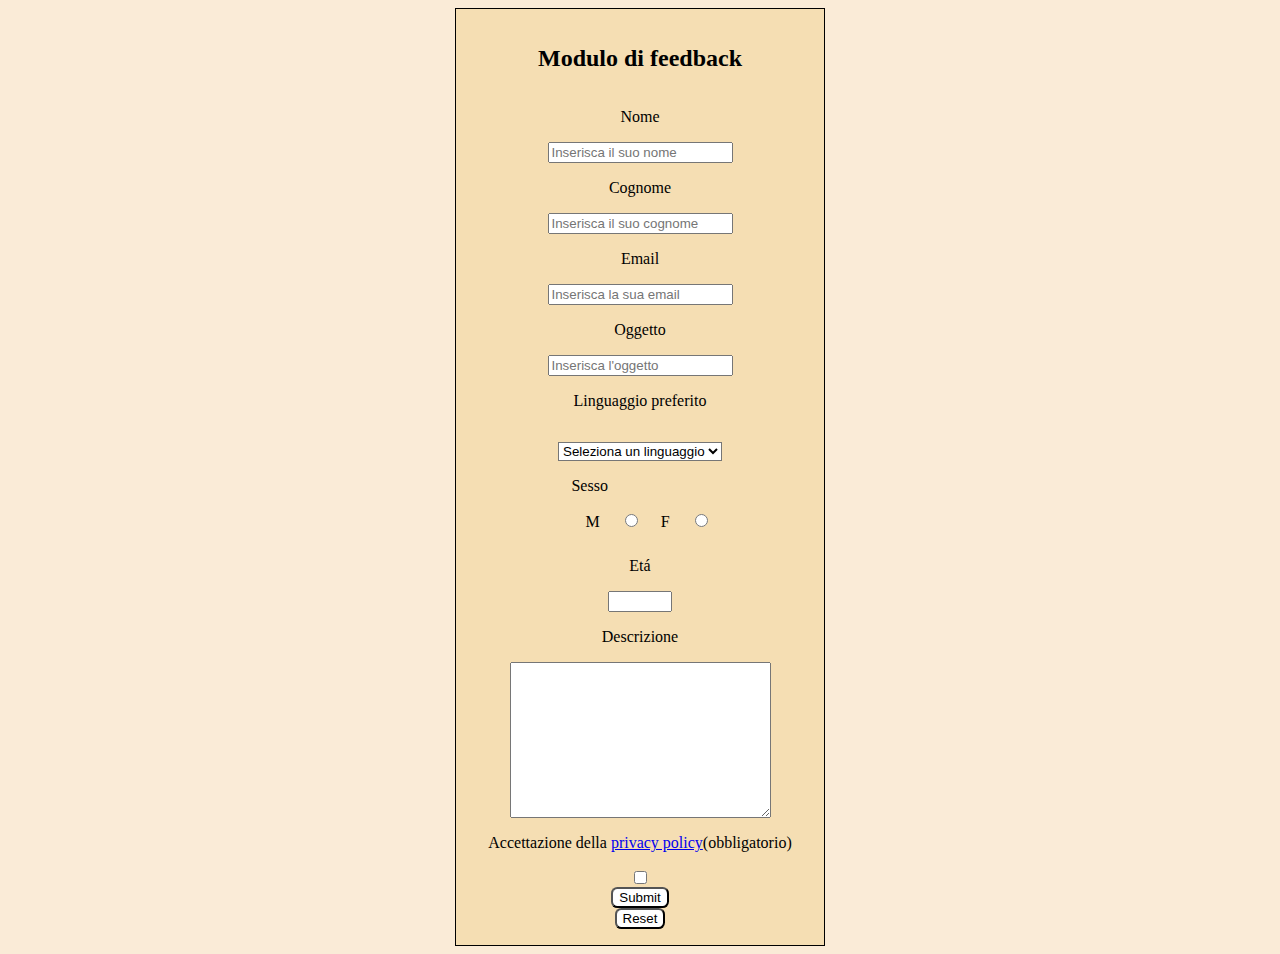
<file: Esercizi/Form/index.html>
<!-- Il form deve avere:
un input per il nome e cognome

un input per l'indirizzo email del mittente

un input per il subject

un input a tendina (select) per la selezione del linguaggio di programmazione preferito tra Java, Javascript, C#, Python, Go

un input per radio per la selezione del sesso

un input per inserire l'etá

in input multilinea per una descrizione

L'accettazione della privacy policy con la label cliccabile che porta ad una pagina simil privacy policy (prendetene una qualunque e create la pagina)

Pulsante di submit e pulsante di reset -->
<!DOCTYPE html>
<html lang="en">
<head>
    <meta charset="UTF-8">
    <meta name="viewport" content="width=device-width, initial-scale=1.0">
    <title>Form</title>
    <style>
        label {
            margin: 1rem;
        }

        select {
            margin: 1rem;
        }

        input:hover {
            background-color: beige;
            border-color: aquamarine;
        }

        textarea:hover {
            background-color: beige;
            border-color: aquamarine;
        }

        select {
            background-color: white;
        }

        select:hover {
            background-color: beige;
            border-color: aquamarine;
        }

        button {
            background-color: white;
            border-radius: 0.4rem;
        }
        button:hover {
            background-color: beige;
            border-color: aquamarine;
        }

    </style>
</head>
<body style="background-color: antiquewhite; display: flex; justify-content: center;">
    
    <form action="">
            <div style="display: flex; flex-direction: column; align-items: center; padding: 1rem; border: 1px solid black; background-color: wheat; justify-items: center;">    
            <h2>Modulo di feedback</h2>
            <label for="name">Nome</label>
            <input type="text" name="nome" id="name" placeholder="Inserisca il suo nome">
            <label for="surname">Cognome</label>
            <input type="text" name="cognome" id="surname" placeholder="Inserisca il suo cognome">
            <label for="email">Email</label>
            <input type="email" name="email" id="email" placeholder="Inserisca la sua email">
            <label for="subject">Oggetto</label>
            <input type="text" name="Oggetto" id="subject" placeholder="Inserisca l'oggetto">
            <label for="language">Linguaggio preferito</label>
            <select name="linguaggio" id="select">
                <option value="" selected>Seleziona un linguaggio</option>
                <option value="java">Java</option>
                <option value="javascript">Javascript</option>
                <option value="c#">C#</option>
                <option value="python">Python</option>
                <option value="go">Go</option>
            </select>
            <fieldset style="border: transparent; width: fit-content; padding-top: 1rem;">
                <legend>Sesso</legend>
                <label for="male">M</label>
                <input type="radio" name="sesso" id="male">
                <label for="female">F</label>
                <input type="radio" name="sesso" id="female">
            </fieldset>
            <label for="age">Et&aacute;</label>
            <input type="number" name="eta" id="age" min="0" max="140">
            <label for="description">Descrizione</label>
            <textarea name="descrizione" id="description" rows="10" cols="30"></textarea>
            <label for="privacy">Accettazione della <a href="privacy.html">privacy policy</a>(obbligatorio)</label>
            <input type="checkbox" name="privacy" id="privacy" required>
            <button type="submit">Submit</button>
            <button type="reset">Reset</button>
        </div>
    </form>
    
</body>
</html>
</file>
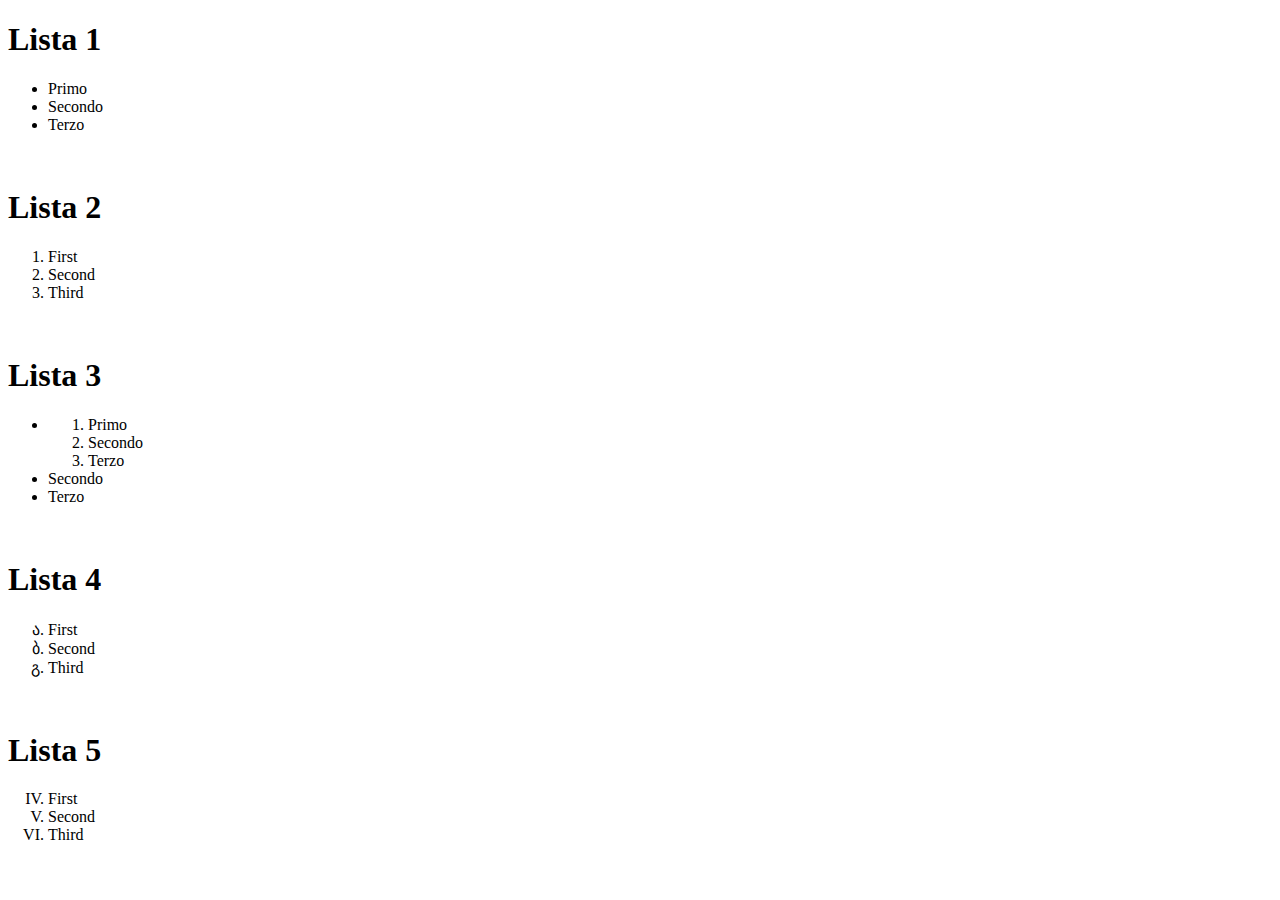
<file: Esercizi/Liste/index.html>
<!DOCTYPE html>
<html lang="en">
<head>
    <meta charset="UTF-8">
    <meta name="viewport" content="width=device-width, initial-scale=1.0">
    <title>Document</title>
</head>
<body>
    <h1>Lista 1</h1>
    <ul>
        <li>Primo</li>
        <li>Secondo</li>
        <li>Terzo</li>
    </ul>
    <br>
    <h1>Lista 2</h1>
    <ol>
        <li>First</li>
        <li>Second</li>
        <li>Third</li>
    </ol>
    <br>
    <h1>Lista 3</h1>
    <ul>
        <li><ol>
            <li>Primo</li>
            <li>Secondo</li>
            <li>Terzo</li>
        </ol></li>
        <li>Secondo</li>
        <li>Terzo</li>
    </ul>
    <br>
    <h1>Lista 4</h1>
    <ol style="list-style-type: georgian;">
        <li>First</li>
        <li>Second</li>
        <li>Third</li>
    </ol>
    <br>
    <h1>Lista 5</h1>
    <ol start="4" style="list-style-type: upper-roman;">
        <li>First</li>
        <li>Second</li>
        <li>Third</li>
    </ol>
</body>
</html>
</file>
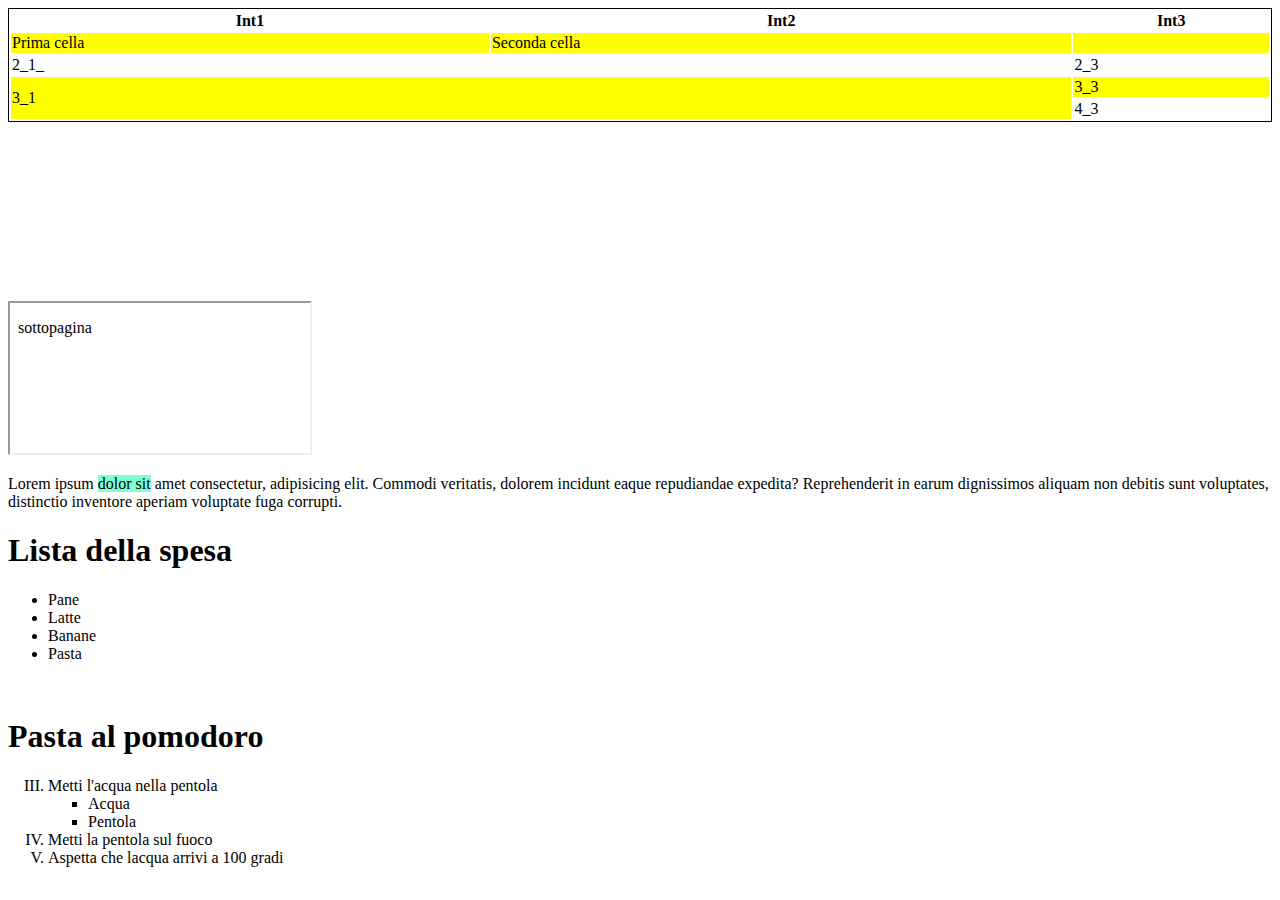
<file: Lezioni/Lezione2/index.html>
<!DOCTYPE html>
<html lang="en">
<head>
    <meta charset="UTF-8">
    <meta name="viewport" content="width=device-width, initial-scale=1.0">
    <title>Lezione2</title>
    <style>
        table {
            border: 1px solid black;
            width: 100%;
        }
        tr:nth-child(even){
            background-color: yellow;
        }
        tr:hover {
            background-color: red;
        }
    </style>
</head>
<body>
    <table>
        <tr>
            <th>Int1</th>
            <th>Int2</th>
            <th>Int3</th>
        </tr>
        <tr>
            <td id="p1_1">Prima cella</td>
            <td>Seconda cella</td>
            <td></td>
        </tr>
        <tr>
            <td colspan="2">2_1_</td>
            <!-- <td>2_2</td> -->
            <td>2_3</td>
        </tr>
        <tr>
            <td rowspan="2" colspan="2">3_1</td>
            <!-- <td>3_2</td> -->
            <td>3_3</td>
        </tr>
        <tr>
            <!-- <td>4_1</td> -->
            <!-- <td>4_2</td> -->
            <td>4_3</td>
        </tr>
    </table>
    <br>
    <iframe src="./sottopagina.html"></iframe>
    <iframe width="560" height="315" src="https://www.youtube-nocookie.com/embed/Ejwb6b_ExbU?si=DFZPjwJ32KLmSx0X&amp;controls=0" title="YouTube video player" frameborder="0" allow="accelerometer; autoplay; clipboard-write; encrypted-media; gyroscope; picture-in-picture; web-share" referrerpolicy="strict-origin-when-cross-origin" allowfullscreen></iframe>
    <p>Lorem ipsum <span style="background-color: aquamarine;">dolor sit</span> amet consectetur, adipisicing elit. Commodi veritatis, dolorem incidunt eaque repudiandae expedita? Reprehenderit in earum dignissimos aliquam non debitis sunt voluptates, distinctio inventore aperiam voluptate fuga corrupti.</p>
    <h1>Lista della spesa</h1>
    <ul>
        <li>Pane</li>
        <li>Latte</li>
        <li>Banane</li>
        <li>Pasta</li>
    </ul>
    <br>
    <h1>Pasta al pomodoro</h1>
    <ol start="3" style="list-style-type: upper-roman;">
        <li>
            Metti l'acqua nella pentola
            <ul style="list-style-type: square;">
                <li>Acqua</li>
                <li>Pentola</li>
            </ul>
        </li>
        <li>Metti la pentola sul fuoco</li>
        <li>Aspetta che lacqua arrivi a 100 gradi</li>
    </ol>
</body>
</html>
</file>
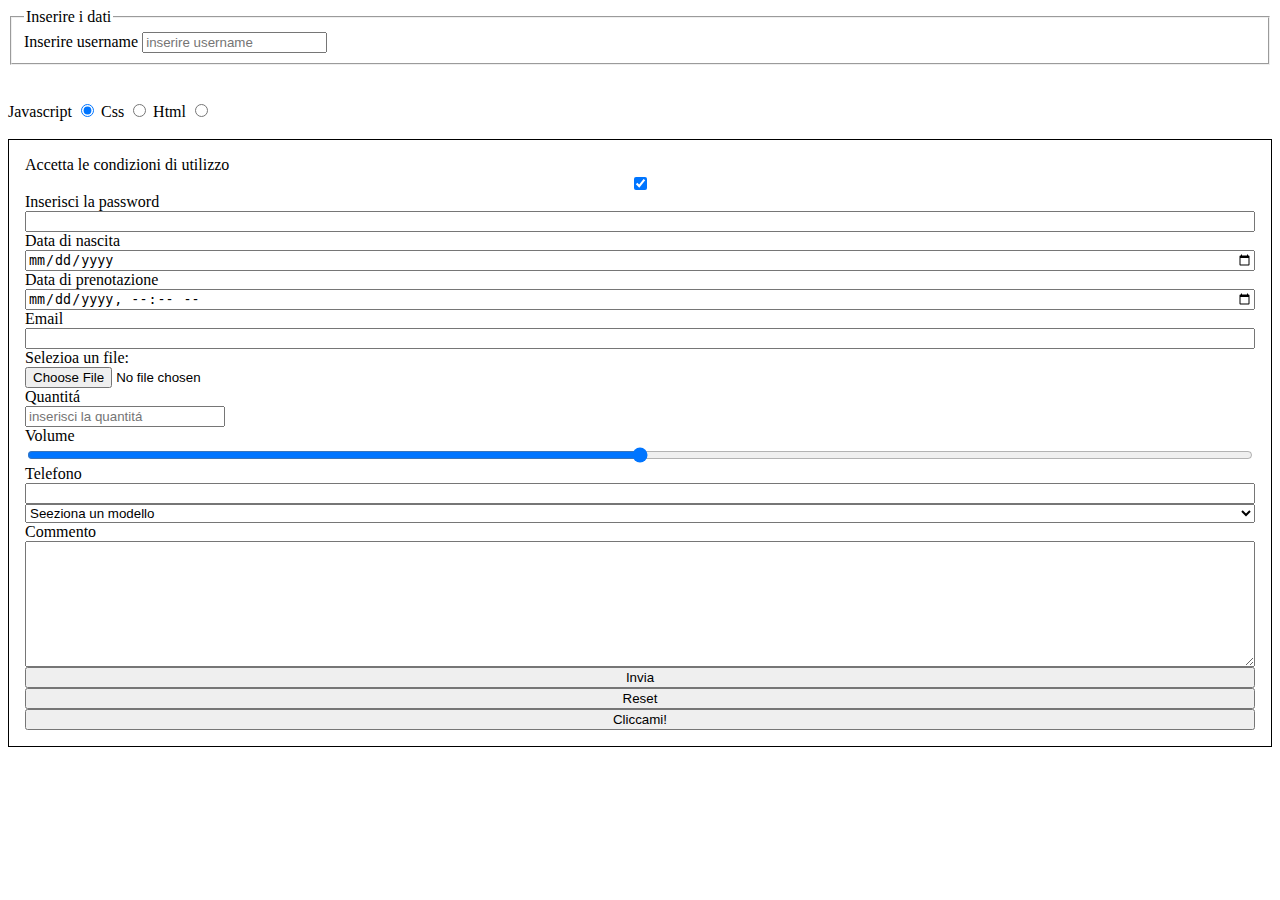
<file: Lezioni/Lezione3Form/index.html>
<!DOCTYPE html>
<html lang="en">
<head>
    <meta charset="UTF-8">
    <meta name="viewport" content="width=device-width, initial-scale=1.0">
    <title>Form</title>
    <script>
        function invioForm(){
            var frm = document.getElementById("frm");
            console.log
        }
    </script>
</head>
<body>
    <form action="/invioform" method="post" onsubmit="invioForm" id="frm">
        <fieldset>
            <legend>Inserire i dati</legend>
            <label for="txtusername">Inserire username</label>
            <input type="text" id="txtusername" name="username" placeholder="inserire username">
        </fieldset>
        <br>
        <br>
        <label for="javascript">Javascript</label>
        <input type="radio" name="linguaggio" value="javascript" id="javascript" checked>
        <label for="css">Css</label>
        <input type="radio" name="linguaggio" value="css" id="css">
        <label for="html">Html</label>
        <input type="radio" name="linguaggio" value="html" id="html">
        <br>
        <br>
        <div style="border: solid 1px black; display: flex; flex-direction: column; padding: 1rem;">
            <label for="chkCondizioni">Accetta le condizioni di utilizzo</label>
            <input type="checkbox" id="chkCondizioni" name="condizioni" checked>

            <!-- <input type="submit" value="Invia"> -->
            <label for="pwd">Inserisci la password</label>
            <input type="password" name="password" id="pwd">

            <label for="birthday">Data di nascita</label>
            <input type="date" name="birthday" id="birthday">

            <label for="prenotazione">Data di prenotazione</label>
            <!-- <input type="datetime-local" name="prenotazione" id="prenotazione"> -->
            <input type="datetime-local" name="prenotazione" id="prenotazione">

            <label for="email">Email</label>
            <input type="email" name="email" id="email">

            <label for="myfile">Selezioa un file:</label>
            <input type="file" name="myfile" id="myfile">


            <input type="hidden" name="">
            <!-- utilizzato per informazioni necessarie al backend esempio utente che ha inviato il form-->
            
            <label for="qta">Quantit&aacute;</label>
            <!-- <input type="number" name="qta" id="qta" min="0" max="10" value="2" readonly disabled> -->
            <input type="number" name="qta" id="qta" min="0" max="10" step="2" placeholder="inserisci la quantit&aacute;" style="width: 12rem;">

            <label for="volume">Volume</label>
            <input type="range" name="volume" id="volume">

            <label for="telefono">Telefono</label>
            <input type="tel" name="telefono" id="telefono" pattern="[0-9]{3}-[0-9]{3}-[0-9]{4}">

            <label for="select"></label>
            <select name="modello" id="">
                <option value="" selected>Seeziona un modello</option>
                <option value="bmw">Bmw</option>
                <option value="mercedes">Mercedes</option>
                <option value="audi">Audi</option>
                <option value="fiat">Fiat</option>
            </select>

            <label for="commento">Commento</label>
            <textarea name="commento" id="commento" cols="30" rows="8"></textarea>

            <button type="submit">Invia</button>
            <input type="reset">
            <input type="button" onclick="alert('Hello World!')" value="Cliccami!">
        </div>
    </form>
</body>
</html>
</file>
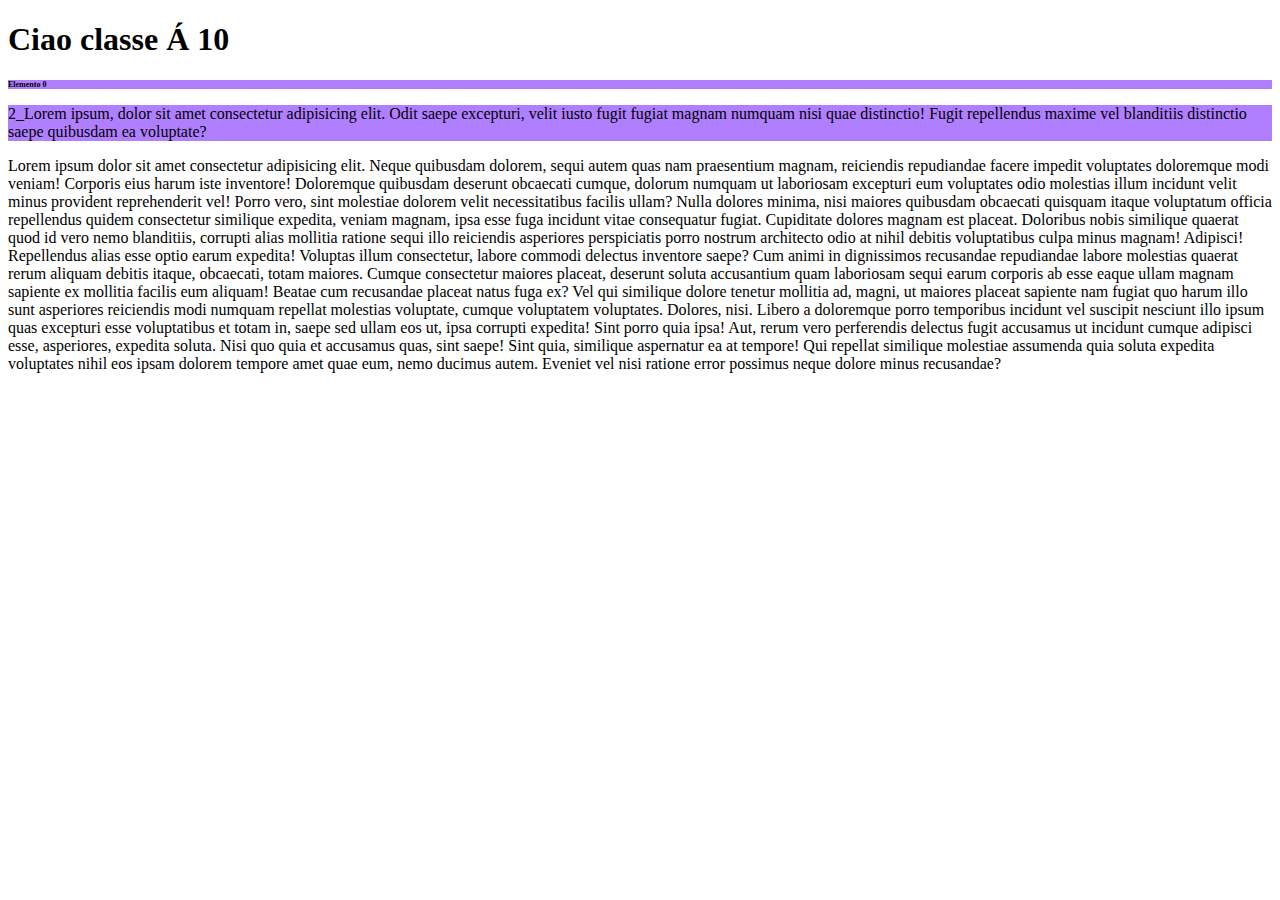
<file: Lezioni/Lezione2/classi.html>
<!DOCTYPE html>
<html lang="en">
<head>
    <meta charset="UTF-8">
    <meta name="viewport" content="width=device-width, initial-scale=1.0">
    <title>Document</title>
    <link rel="stylesheet" href="assets/stili.css">
</head>
<body>
    <h1>Ciao classe &Aacute; 10</h1>
    <p id="par1" class="sfondo grassetto">1_Lorem ipsum dolor sit amet consectetur adipisicing elit. Nihil enim officiis aspernatur quibusdam tempore totam consequuntur itaque, temporibus veritatis placeat, ducimus, rerum laudantium dolor illum qui provident odio fuga molestias.</p>
    <p class="sfondo">2_Lorem ipsum, dolor sit amet consectetur adipisicing elit. Odit saepe excepturi, velit iusto fugit fugiat magnam numquam nisi quae distinctio! Fugit repellendus maxime vel blanditiis distinctio saepe quibusdam ea voluptate?</p>
    <p>Lorem ipsum dolor sit amet consectetur adipisicing elit. Neque quibusdam dolorem, sequi autem quas nam praesentium magnam, reiciendis repudiandae facere impedit voluptates doloremque modi veniam! Corporis eius harum iste inventore!
    Doloremque quibusdam deserunt obcaecati cumque, dolorum numquam ut laboriosam excepturi eum voluptates odio molestias illum incidunt velit minus provident reprehenderit vel! Porro vero, sint molestiae dolorem velit necessitatibus facilis ullam?
    Nulla dolores minima, nisi maiores quibusdam obcaecati quisquam itaque voluptatum officia repellendus quidem consectetur similique expedita, veniam magnam, ipsa esse fuga incidunt vitae consequatur fugiat. Cupiditate dolores magnam est placeat.
    Doloribus nobis similique quaerat quod id vero nemo blanditiis, corrupti alias mollitia ratione sequi illo reiciendis asperiores perspiciatis porro nostrum architecto odio at nihil debitis voluptatibus culpa minus magnam! Adipisci!
    Repellendus alias esse optio earum expedita! Voluptas illum consectetur, labore commodi delectus inventore saepe? Cum animi in dignissimos recusandae repudiandae labore molestias quaerat rerum aliquam debitis itaque, obcaecati, totam maiores.
    Cumque consectetur maiores placeat, deserunt soluta accusantium quam laboriosam sequi earum corporis ab esse eaque ullam magnam sapiente ex mollitia facilis eum aliquam! Beatae cum recusandae placeat natus fuga ex?
    Vel qui similique dolore tenetur mollitia ad, magni, ut maiores placeat sapiente nam fugiat quo harum illo sunt asperiores reiciendis modi numquam repellat molestias voluptate, cumque voluptatem voluptates. Dolores, nisi.
    Libero a doloremque porro temporibus incidunt vel suscipit nesciunt illo ipsum quas excepturi esse voluptatibus et totam in, saepe sed ullam eos ut, ipsa corrupti expedita! Sint porro quia ipsa!
    Aut, rerum vero perferendis delectus fugit accusamus ut incidunt cumque adipisci esse, asperiores, expedita soluta. Nisi quo quia et accusamus quas, sint saepe! Sint quia, similique aspernatur ea at tempore!
    Qui repellat similique molestiae assumenda quia soluta expedita voluptates nihil eos ipsam dolorem tempore amet quae eum, nemo ducimus autem. Eveniet vel nisi ratione error possimus neque dolore minus recusandae?</p>
    <script>
        //document.getElementById('par1').innerHTML = 'Hello World'
        var x = document.getElementsByClassName('grassetto');
        for(var i = 0; i < x.length; i++){
            x[i].innerHTML = 'Elemento ' + i;
        }
    </script>
</body>
</html>
</file>
<file: Lezioni/Lezione2/assets/stili.css>
.sfondo {
    background-color: rgb(176, 127, 255);
}
.grassetto {
    font-weight: bolder;
    font-size: 20px;
}
.sfondo.grassetto {
    font-size: 8px;
}
</file>
